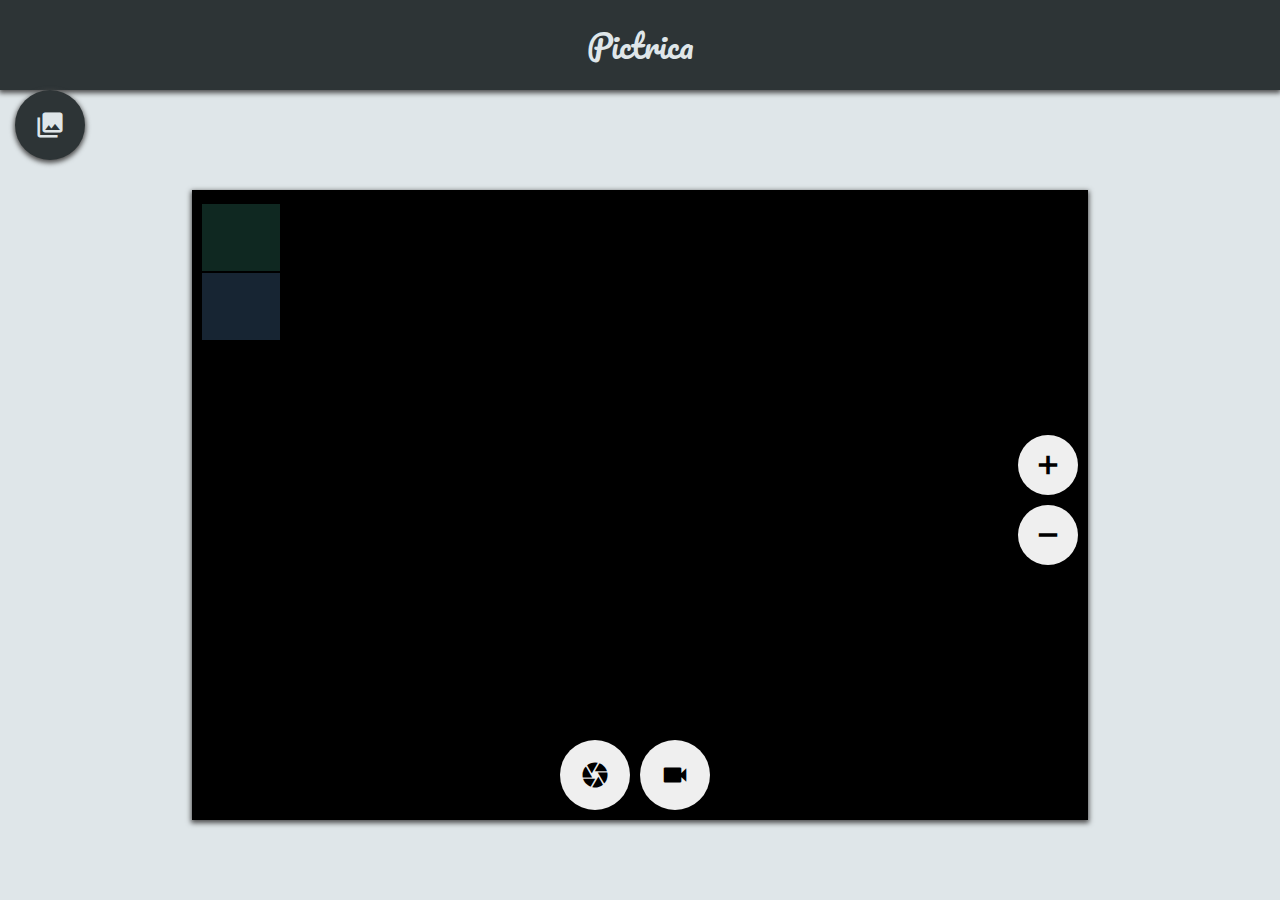
<file: index.html>
<!DOCTYPE html>
<html lang="en">
<head>
    <meta charset="UTF-8">
    <meta http-equiv="X-UA-Compatible" content="IE=edge">
    <meta name="viewport" content="width=device-width, initial-scale=1.0">
    <title>Pictrica</title>
    <link
      href="https://fonts.googleapis.com/icon?family=Material+Icons"
      rel="stylesheet"
    />
    <link rel="preconnect" href="https://fonts.googleapis.com" />
    <link rel="preconnect" href="https://fonts.gstatic.com" crossorigin />
    <link href="https://fonts.googleapis.com/css2?family=Pacifico&display=swap" rel="stylesheet">
    <link rel="stylesheet" href="style.css">
</head>
<body>
    <div class="container">
        <div class="title">Pictrica</div>
        <button class="material-icons" id="gallery-btn">collections</button>
        <div class="video-container">
            <video autoplay></video>
            <div class="snap-container">
                <button class="material-icons" id="capture"><span>camera</span></button>
                <button class="material-icons" id="record">videocam</button>
            </div>
            <div class="filters">
                <div class="filter" style="background-color: #56ecc12b"></div>
                <div class="filter" style="background-color: #74baff33"></div>
                <div class="filter"></div>
            </div>
            <div class="options">
                <button class="material-icons option" id="zoom-in">add</button>
                <button class="material-icons option" id="zoom-out">remove</button>
            </div>
        </div>
        
    </div>
    <script src="dbScript.js"></script>
    <script src="script.js"></script>
</body>
</html>
</file>
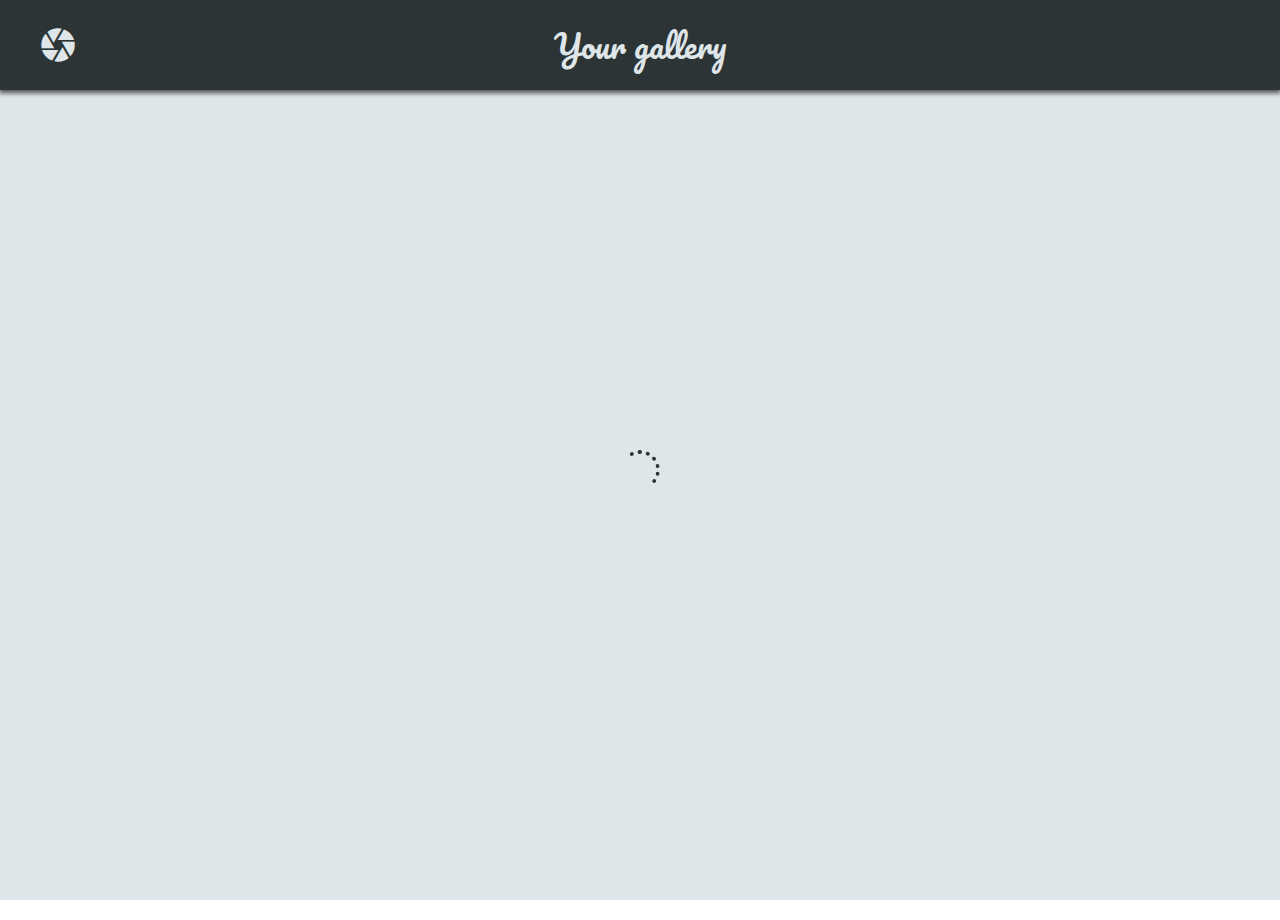
<file: gallery.html>
<!DOCTYPE html>
<html lang="en">
<head>
    <meta charset="UTF-8">
    <meta http-equiv="X-UA-Compatible" content="IE=edge">
    <meta name="viewport" content="width=device-width, initial-scale=1.0">
    <title>Pictrica</title>
    <link href="https://fonts.googleapis.com/icon?family=Material+Icons" rel="stylesheet"/>
    <link rel="preconnect" href="https://fonts.googleapis.com" />
    <link rel="preconnect" href="https://fonts.gstatic.com" crossorigin />
    <link href="https://fonts.googleapis.com/css2?family=Pacifico&display=swap" rel="stylesheet">
    <link rel="stylesheet" href="style.css">
</head>
<body>
    <div class="container">
        <div class="title">
            <span class="material-icons">camera</span>
            Your gallery
        </div>
        <div class="gallery-container">
            <div class="loader"></div>
            <!-- <div class="media-option">Oops! looks like there's no media present.</div> -->
        </div>
    </div>
    
    <script src="dbScript.js"></script>
    <script>

        document.querySelector(".title span").addEventListener("click", function () {
            location.assign("index.html");
        });
        setTimeout(function() {
            document.querySelector(".loader").remove();
            viewMedia();
        }, 2000);
        
    </script>
</body>
</html>
</file>
<file: style.css>
*{
    box-sizing: border-box;
}

body{
    margin: 0;
}

.container{
    height: 100vh;
    width: 100vw;
    display: flex;
    flex-wrap: wrap;
    justify-content: center;
    background-color: #dfe6e9;
}

.title
{
    height: 10%;
    width: 100%;
    background-color: #2d3436;
    display: flex;
    align-items: center;
    justify-content: center;
    font-size: 2rem;
    color: #dfe6e9;
    font-family: 'Pacifico', cursive;
    box-shadow: 0px 2px 5px 1px #4d4d4d;
    position: relative;
    margin-bottom: 20px;
}

.title span{
    font-size: 2.5rem;
    margin-right: 5px;
    position: absolute;
    left: 3%;
}

.title span:hover{
    cursor: pointer;
    color: #c8cdcf;
}

.gallery-container{
    height: 90%;
    width: 100%;
    display: flex;
    justify-content: space-evenly;
    flex-wrap: wrap;
    overflow: scroll;
}

.loader {
    position: absolute;
    top: 50%;
    height: 40px;
    width: 40px;
	border: .3em dotted transparent;
	border-top-color: #2d3436 ;
	border-right-color: #2d3436;
	border-radius: 50%;
	animation: 1s loader linear infinite;
}

@keyframes loader {
	0% {
		transform: rotate(0deg) scale(0.8);
		border-radius: 50%;
        opacity: 1;
	}
	
	50% {
		transform : rotate(180deg) scale(1);
        border-radius: 50%;
        opacity: 0.1;
	}
	100% {
		transform: rotate(360deg) scale(0.8);
		border-radius: 50%;
        opacity: 1;
	}
}

.media-card
{
    height: 18rem;
    width: 20rem;
    display: flex;
    flex-wrap: wrap;
    margin-top: 20px;
    margin-left: 2px;
    box-shadow: 0px 2px 5px 1px #4d4d4d;
    border-top-left-radius: 5%;
    border-top-right-radius: 5%;
}

.media-container
{
    height: 80%;
    width: 100%;
    display: flex;
    justify-content: center;
    align-items: center;
    border-top-left-radius: 5%;
    border-top-right-radius: 5%;
}

.media-container img
{
    height: 100%;
    width: 100%;
    border-top-left-radius: 5%;
    border-top-right-radius: 5%;
}

.media-container video
{
    border-top-left-radius: 5%;
    border-top-right-radius: 5%;
}
.media-option
{
    height: 20%;
    width: 50%;
    display: flex;
    align-items: center;
    justify-content: center;
    text-align: center;
    font-size: 30px;
    background-color: #2d3436;
    color: #dfe6e9;
    box-shadow: inset 0px 0px 0px 1px #4d4d4d;
}

.media-option:hover
{
    cursor: pointer;
    color:#ffffff;
    background-color: #1c1d1d;
}
.video-container{
    position: relative;
    height: 70%;
    width: 70%;
    display: flex;
    align-items: center;
    justify-content: center;
    overflow: hidden;
    background-color: rgb(0, 0, 0);
    box-shadow: 0px 2px 5px 1px #4d4d4d;
}

video{
    width: 100%;
    transform: scale(1);
}

.filters
{
    position: absolute;
    height: 13rem;
    width: 5rem;
    top: 2%;
    left: 1%;
    display: flex;
    flex-direction: column;
}

.filter
{
    
    flex-grow: 1;
    border: 1px solid;
    background-size: cover;
    background-blend-mode: color-burn;
    background-image: url(https://free-images.com/md/2692/sunset_countryside_nature_932243.jpg);
    z-index: 2;
}

.filter-div
{
    height: 100%;
    width: 100%;
    position: absolute;
    top: 0;
    z-index: 1;
}
.snap-container
{
    position: absolute;
    bottom: 10px;
    left: calc(50% - 80px);
    display: flex;
}

button{
    height:70px;
    width: 70px;
    border-radius: 50%;
    border: none;
    font-size: 30px !important;
    cursor: pointer;
    display: flex;
    justify-content: center;
    align-items: center;
    z-index: 2;
}

#gallery-btn
{
    position: absolute;
    top: 90px;
    left: 15px;
    color: #DFE6E9;
    background-color: #2D3436;
    box-shadow: 0px 2px 5px 1px #4d4d4d;
}

#gallery-btn:hover{
    background-color: #1c1d1d;
    color: white;
}

.not-allowed
{
    cursor: not-allowed;
}

#capture
{
    margin-right: 10px;
}

button:hover{
    color: #2d3436
}

.recording
{
    color:red !important;
}
.animate-capture{
    animation: snap 2s;
}

@keyframes snap {
    0%{
        transform: rotate(0deg);
        color: green;
    }
    100%{
        transform: rotate(360deg);
    }
}

.recording-on-container
{
    position: absolute;
    top: 1%;
    right: 1%;
    display: flex;
    align-items: center;
    justify-content: space-evenly;
    width: 70px;
}
.recording-on
{
    
    border-radius: 50%;
    background-color: red;
    height: 15px;
    width: 15px;
    animation: blink 1s infinite;
}

h3{
    display: inline-block;
    margin: 0;
    color: red;
}

@keyframes blink {
    0%{
        transform: scale(1);
    }

    50%{
        transform: scale(0.8);
        background-color: rgba(255, 0, 0, 0.267);
    }

    100%{
        transform: scale(1);
    }
}

.options{
    position: absolute;
    display: flex;
    flex-direction: column;
    right: 10px;
}
.option{
    margin-bottom: 10px;
    height: 60px;
    width: 60px;
    font-weight: 600;
}
</file>
